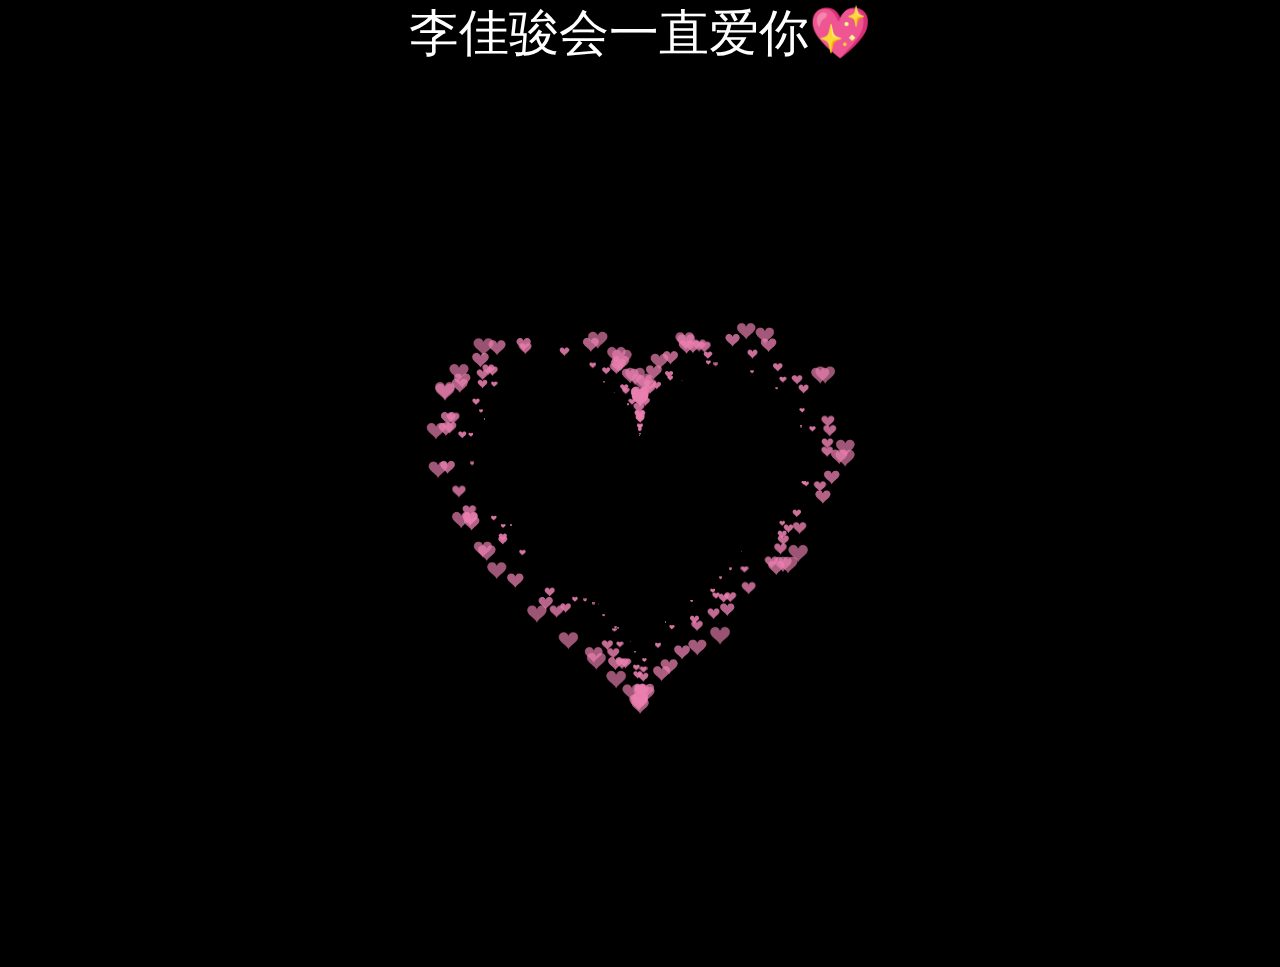
<file: index.html>
<!DOCTYPE html>

<html>
  <head>
    <meta charset="utf-8" />

    <title>李佳骏会一直爱你💖</title>

    <style>
      html,
      body {
        height: 100%;

        padding: 0;

        margin: 0;

        background: #000;
      }

      canvas {
        position: absolute;

        width: 100%;

        height: 100%;
      }
      .ljj {
        color: white;
        text-align: center;
        font-size: 50px;
      }
    </style>
  </head>

  <body>
    <div class="ljj">李佳骏会一直爱你💖</div>
    <canvas id="pinkboard"></canvas>

    <script>
      /*
       * Settings
       */

      var settings = {
        particles: {
          length: 500, // maximum amount of particles

          duration: 2, // particle duration in sec

          velocity: 100, // particle velocity in pixels/sec

          effect: -0.75, // play with this for a nice effect

          size: 30, // particle size in pixels
        },
      };

      /*
       * RequestAnimationFrame polyfill by Erik M?ller
       */

      (function () {
        var b = 0;
        var c = ["ms", "moz", "webkit", "o"];
        for (var a = 0; a < c.length && !window.requestAnimationFrame; ++a) {
          window.requestAnimationFrame = window[c[a] + "RequestAnimationFrame"];
          window.cancelAnimationFrame =
            window[c[a] + "CancelAnimationFrame"] ||
            window[c[a] + "CancelRequestAnimationFrame"];
        }
        if (!window.requestAnimationFrame) {
          window.requestAnimationFrame = function (h, e) {
            var d = new Date().getTime();
            var f = Math.max(0, 16 - (d - b));
            var g = window.setTimeout(function () {
              h(d + f);
            }, f);
            b = d + f;
            return g;
          };
        }
        if (!window.cancelAnimationFrame) {
          window.cancelAnimationFrame = function (d) {
            clearTimeout(d);
          };
        }
      })();

      /*
       * Point class
       */

      var Point = (function () {
        function Point(x, y) {
          this.x = typeof x !== "undefined" ? x : 0;

          this.y = typeof y !== "undefined" ? y : 0;
        }

        Point.prototype.clone = function () {
          return new Point(this.x, this.y);
        };

        Point.prototype.length = function (length) {
          if (typeof length == "undefined")
            return Math.sqrt(this.x * this.x + this.y * this.y);

          this.normalize();

          this.x *= length;

          this.y *= length;

          return this;
        };

        Point.prototype.normalize = function () {
          var length = this.length();

          this.x /= length;

          this.y /= length;

          return this;
        };

        return Point;
      })();

      /*
       * Particle class
       */

      var Particle = (function () {
        function Particle() {
          this.position = new Point();

          this.velocity = new Point();

          this.acceleration = new Point();

          this.age = 0;
        }

        Particle.prototype.initialize = function (x, y, dx, dy) {
          this.position.x = x;

          this.position.y = y;

          this.velocity.x = dx;

          this.velocity.y = dy;

          this.acceleration.x = dx * settings.particles.effect;

          this.acceleration.y = dy * settings.particles.effect;

          this.age = 0;
        };

        Particle.prototype.update = function (deltaTime) {
          this.position.x += this.velocity.x * deltaTime;

          this.position.y += this.velocity.y * deltaTime;

          this.velocity.x += this.acceleration.x * deltaTime;

          this.velocity.y += this.acceleration.y * deltaTime;

          this.age += deltaTime;
        };

        Particle.prototype.draw = function (context, image) {
          function ease(t) {
            return --t * t * t + 1;
          }

          var size = image.width * ease(this.age / settings.particles.duration);

          context.globalAlpha = 1 - this.age / settings.particles.duration;

          context.drawImage(
            image,
            this.position.x - size / 2,
            this.position.y - size / 2,
            size,
            size
          );
        };

        return Particle;
      })();

      /*
       * ParticlePool class
       */

      var ParticlePool = (function () {
        var particles,
          firstActive = 0,
          firstFree = 0,
          duration = settings.particles.duration;

        function ParticlePool(length) {
          // create and populate particle pool

          particles = new Array(length);

          for (var i = 0; i < particles.length; i++)
            particles[i] = new Particle();
        }

        ParticlePool.prototype.add = function (x, y, dx, dy) {
          particles[firstFree].initialize(x, y, dx, dy);

          // handle circular queue

          firstFree++;

          if (firstFree == particles.length) firstFree = 0;

          if (firstActive == firstFree) firstActive++;

          if (firstActive == particles.length) firstActive = 0;
        };

        ParticlePool.prototype.update = function (deltaTime) {
          var i;

          // update active particles

          if (firstActive < firstFree) {
            for (i = firstActive; i < firstFree; i++)
              particles[i].update(deltaTime);
          }

          if (firstFree < firstActive) {
            for (i = firstActive; i < particles.length; i++)
              particles[i].update(deltaTime);

            for (i = 0; i < firstFree; i++) particles[i].update(deltaTime);
          }

          // remove inactive particles

          while (
            particles[firstActive].age >= duration &&
            firstActive != firstFree
          ) {
            firstActive++;

            if (firstActive == particles.length) firstActive = 0;
          }
        };

        ParticlePool.prototype.draw = function (context, image) {
          // draw active particles

          if (firstActive < firstFree) {
            for (i = firstActive; i < firstFree; i++)
              particles[i].draw(context, image);
          }

          if (firstFree < firstActive) {
            for (i = firstActive; i < particles.length; i++)
              particles[i].draw(context, image);

            for (i = 0; i < firstFree; i++) particles[i].draw(context, image);
          }
        };

        return ParticlePool;
      })();

      /*
       * Putting it all together
       */

      (function (canvas) {
        var context = canvas.getContext("2d"),
          particles = new ParticlePool(settings.particles.length),
          particleRate =
            settings.particles.length / settings.particles.duration, // particles/sec
          time;

        // get point on heart with -PI <= t <= PI

        function pointOnHeart(t) {
          return new Point(
            160 * Math.pow(Math.sin(t), 3),

            130 * Math.cos(t) -
              50 * Math.cos(2 * t) -
              20 * Math.cos(3 * t) -
              10 * Math.cos(4 * t) +
              25
          );
        }

        // creating the particle image using a dummy canvas

        var image = (function () {
          var canvas = document.createElement("canvas"),
            context = canvas.getContext("2d");

          canvas.width = settings.particles.size;

          canvas.height = settings.particles.size;

          // helper function to create the path

          function to(t) {
            var point = pointOnHeart(t);

            point.x =
              settings.particles.size / 2 +
              (point.x * settings.particles.size) / 350;

            point.y =
              settings.particles.size / 2 -
              (point.y * settings.particles.size) / 350;

            return point;
          }

          // create the path

          context.beginPath();

          var t = -Math.PI;

          var point = to(t);

          context.moveTo(point.x, point.y);

          while (t < Math.PI) {
            t += 0.01; // baby steps!

            point = to(t);

            context.lineTo(point.x, point.y);
          }

          context.closePath();

          // create the fill

          context.fillStyle = "#ea80b0";

          context.fill();

          // create the image

          var image = new Image();

          image.src = canvas.toDataURL();

          return image;
        })();

        // render that thing!

        function render() {
          // next animation frame

          requestAnimationFrame(render);

          // update time

          var newTime = new Date().getTime() / 1000,
            deltaTime = newTime - (time || newTime);

          time = newTime;

          // clear canvas

          context.clearRect(0, 0, canvas.width, canvas.height);

          // create new particles

          var amount = particleRate * deltaTime;

          for (var i = 0; i < amount; i++) {
            var pos = pointOnHeart(Math.PI - 2 * Math.PI * Math.random());

            var dir = pos.clone().length(settings.particles.velocity);

            particles.add(
              canvas.width / 2 + pos.x,
              canvas.height / 2 - pos.y,
              dir.x,
              -dir.y
            );
          }

          // update and draw particles

          particles.update(deltaTime);

          particles.draw(context, image);
        }

        // handle (re-)sizing of the canvas

        function onResize() {
          canvas.width = canvas.clientWidth;

          canvas.height = canvas.clientHeight;
        }

        window.onresize = onResize;

        // delay rendering bootstrap

        setTimeout(function () {
          onResize();

          render();
        }, 10);
      })(document.getElementById("pinkboard"));
    </script>
  </body>
</html>
</file>
